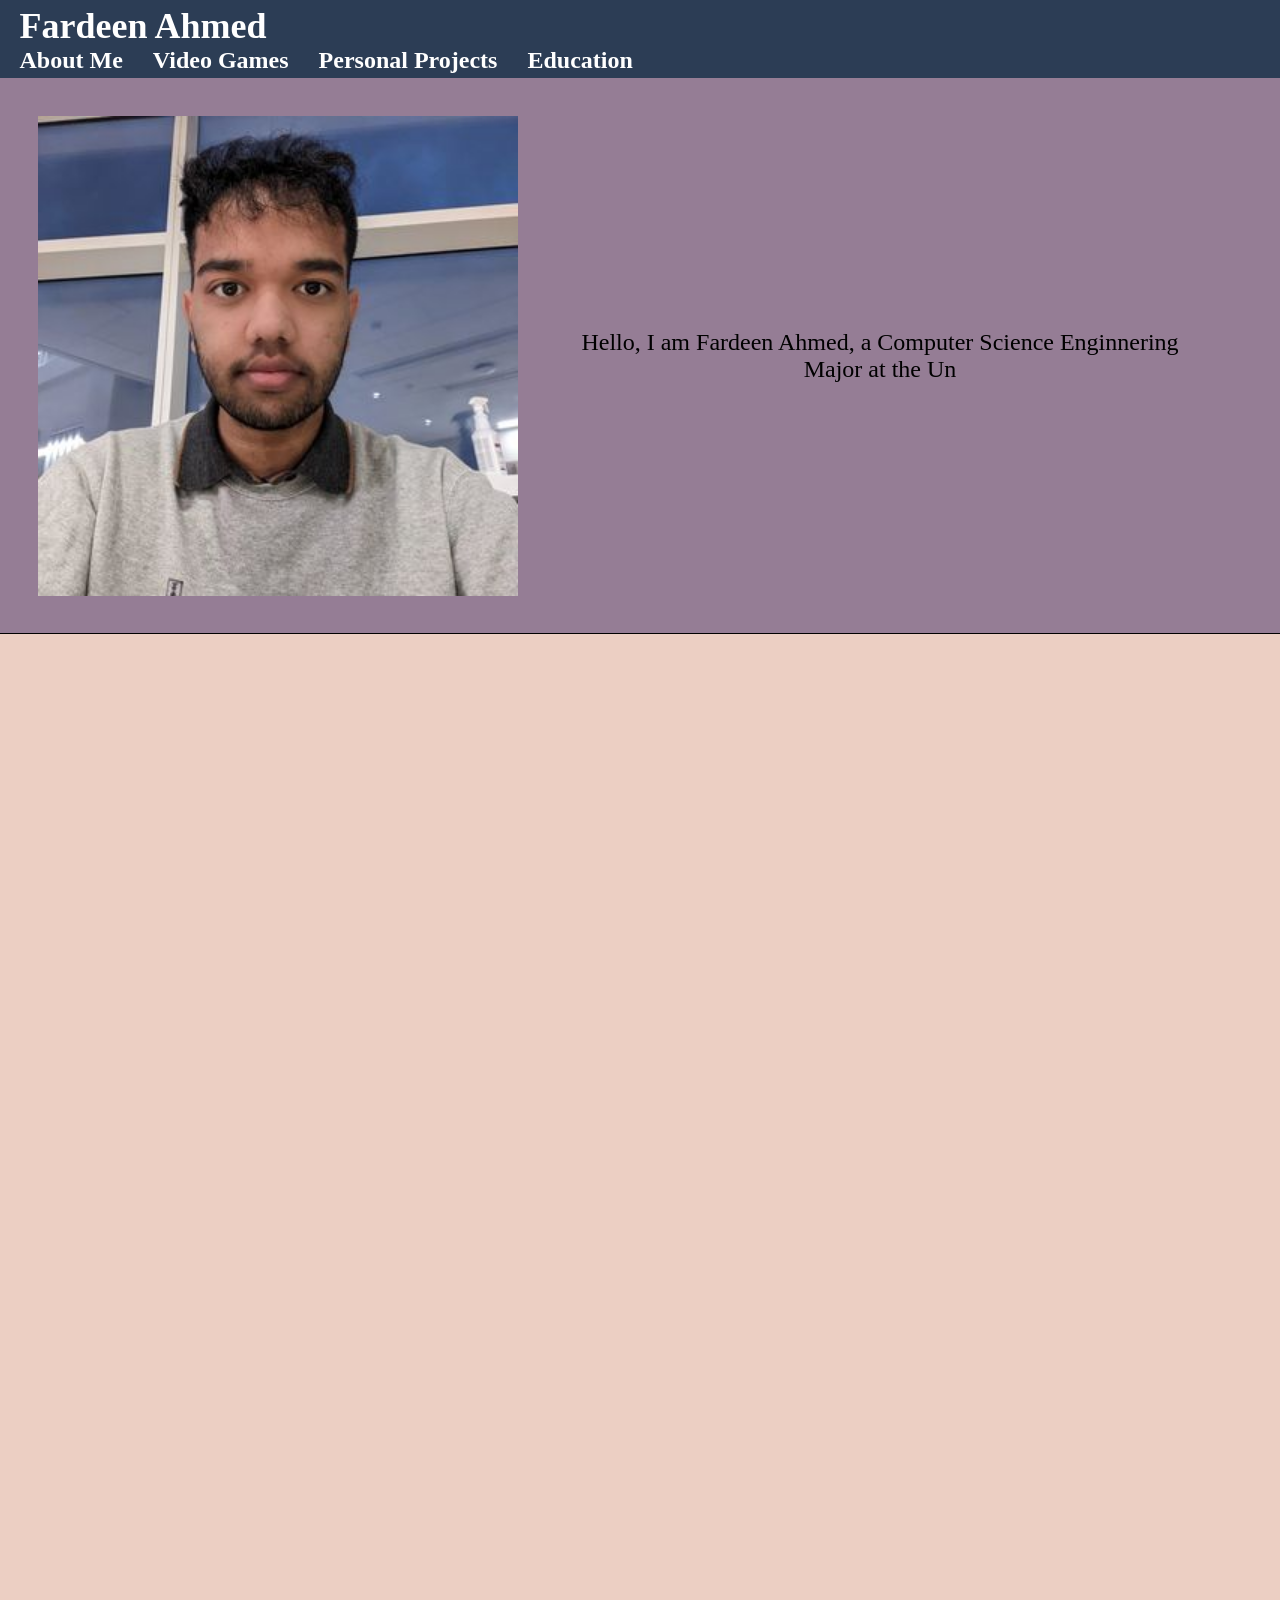
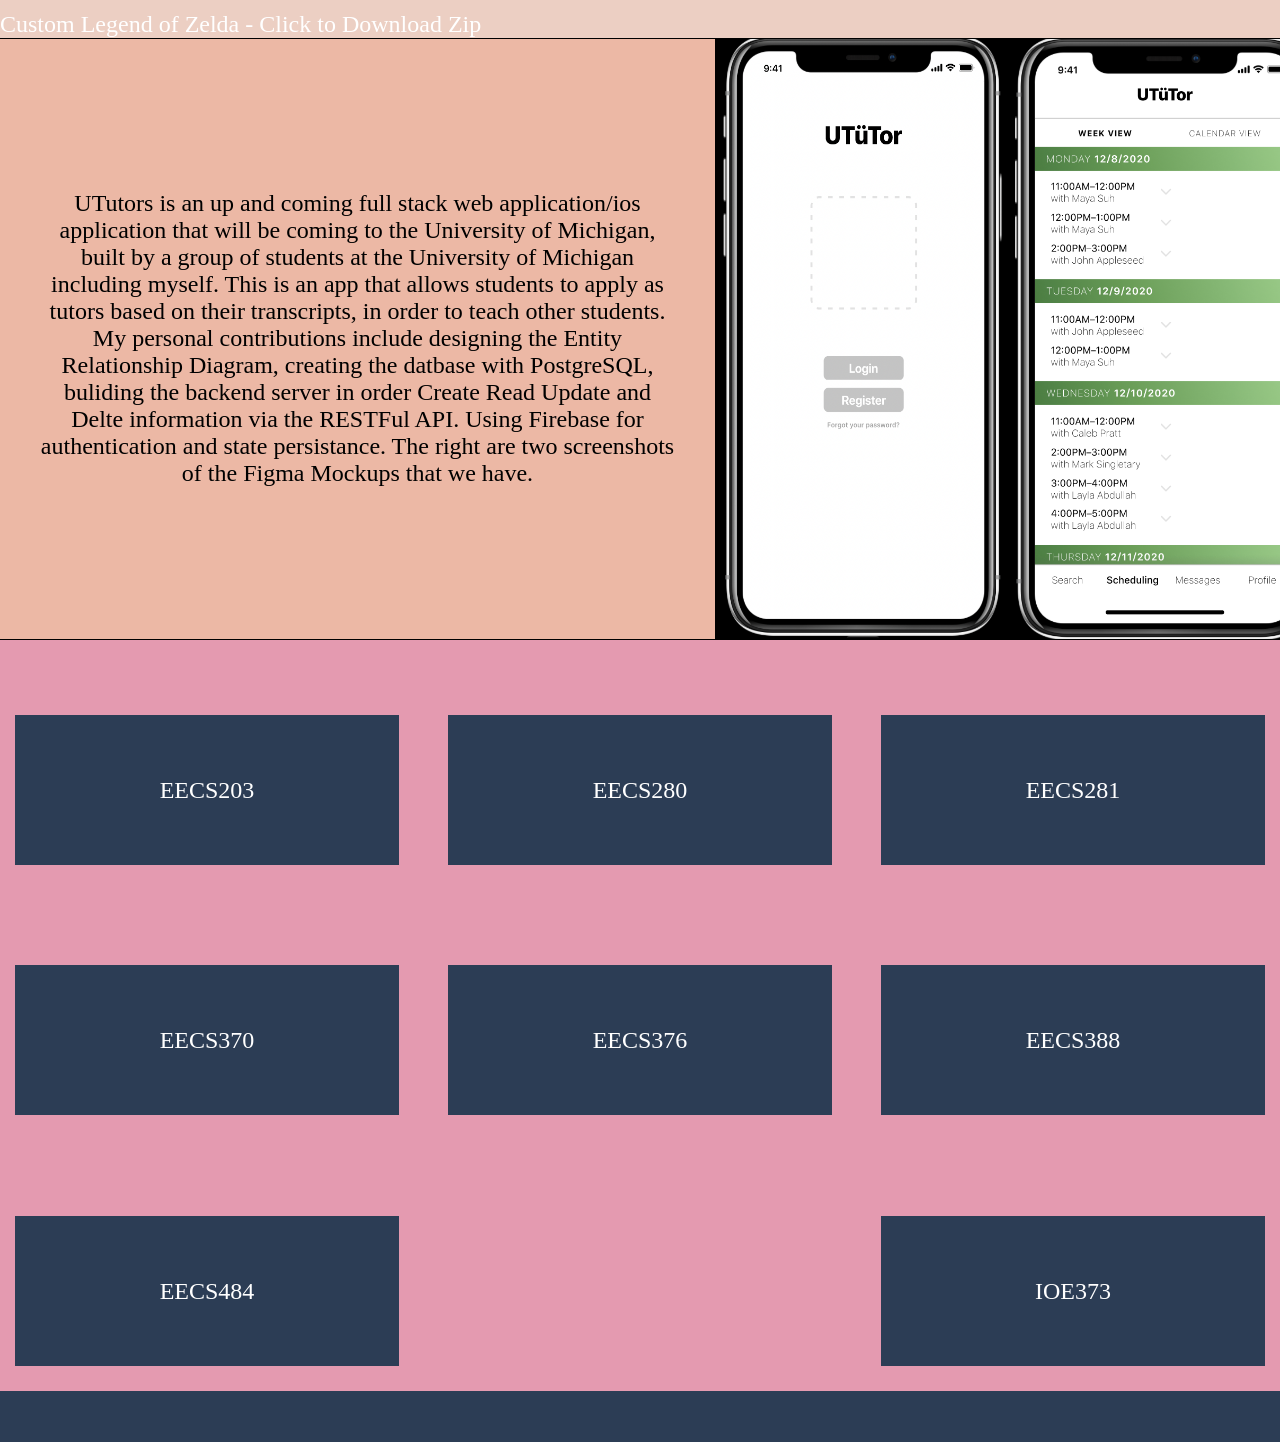
<file: index_save.html>
<!DOCTYPE html>
<html lang ="en">

<div id="container">

<head>
<link rel="stylesheet" href="index.css">
<script>
    document.body.style.zoom="150%"
</script>

  <header class = "page-header">
    <nav class = "nav">
        <ul class="left-header">
            <li><a href="#", class ="left-button">Fardeen Ahmed</a></li>
        </ul>
        <ul class="right-header">
            <li><a href="#Picture", class ="right-button">About Me</a></li>
            <li><a href="#Game", class ="right-button">Video Games</a></li>
            <li><a href="#Personal-Projects", class ="right-button">Personal Projects</a></li>
            <li><a href="#Education", class ="right-button">Education</a></li>
        </ul>
    </nav>
  </header>
  <main>
    <section id = "About-Me" name = "About-Me" class = "About-Me">

        <div id = "Picture">
            <img src = "/photos/instapic.jpeg" loading="eager">

        <div id = "Bio">
            
        </div>
        <script>
        var i = 0;
        var txt = "Hello, I am Fardeen Ahmed, a Computer Science Enginnering Major at the University of Michigan. My goal of creating Video Games, led me to picking Computer Science and allowed me to find other fields within Computer Science to get excited about! All of this led me to creating a web/mobile application with other students, indie video games by myself, tutoring other students in a variety of Computer Science topics, and creating this website."
        var speed = 20;

        function typeWriter() {
        if (i < txt.length) {
            document.getElementById("Bio").innerHTML += txt.charAt(i);
            i++;
            setTimeout(typeWriter, speed);
        }
        }
        typeWriter();

    


        </script>





    </section>

    <section id = "Video-Games" name = "Video-Games" class = "Video-Games"> 
        <div class = "Game" id = "Game">
            <iframe frameborder="0" src="https://itch.io/embed/1854193?dark=true" width="552" height="167"><a href="https://afardeen.itch.io/run">Run by afardeen</a></iframe>       
        </div>
        <div class = "Game">
            <iframe frameborder="0" src="https://itch.io/embed/1061983?dark=true" width="552" height="167"><a href="https://afardeen.itch.io/dodge">Dodge by afardeen</a></iframe>        
        </div>
        <div class = "Game">
            <iframe frameborder="0" src="https://itch.io/embed/1891570?dark=true" width="552" height="167"><a href="https://afardeen.itch.io/witchintheforest">WitchInTheForest by afardeen</a></iframe>
        </div>
        <div>
            <a href = "WebBuild.zip">Custom Legend of Zelda - Click to Download Zip</a>
        </div>

    </section>
    
    <section id = "Personal-Projects" name ="Personal-Projects" class = "Personal-Projects">
        <div id = "UTutorsText">
            UTutors is an up and coming full stack web application/ios application that will be coming to the University of Michigan, built by a group of students at the University of Michigan including myself. This is an app that allows students to apply as tutors based on their transcripts, in order to teach other students. My personal contributions include designing the Entity Relationship Diagram, creating the datbase with PostgreSQL, buliding the backend server in order Create Read Update and Delte information via the RESTFul API. Using Firebase for authentication and state persistance. The right are two screenshots of the Figma Mockups that we have.
        </div>
        <div id = "UTutors">
            <img src = "/photos/UTutorsMock_1.png" width=200 height=400 loading="eager">
        </div>
        <div id = "UTutors">
            <img src = "/photos/UTutorsMock_2.png" width=200 height=400 loading="eager">
        </div>



    </section>
    <section id = "Education" class = "Education">
        <div class="container">
            <div class="item"><a href="https://ece.engin.umich.edu/academics/course-information/course-descriptions/eecs-203/", class ="ClassButton">EECS203</a></div>
            <div class="item"><a href="https://eecs280.org/", class = "ClassButton">EECS280</a></div>
            <div class="item"><a href="https://eecs281staff.github.io/eecs281.org/", class ="ClassButton">EECS281</a></div>
            <div class="item"><a href="https://eecs370.github.io/", class ="ClassButton">EECS370</a></div>
            <div class="item"><a href="https://eecs376.org/", class ="ClassButton">EECS376</a></div>
            <div class="item"><a href="https://eecs388.org/", class ="ClassButton">EECS388</a></div>
            <div class="item"><a href="https://eecs484db.github.io/", class ="ClassButton">EECS484</a></div>
            <div class="item"><a href="https://bulletin.engin.umich.edu/courses/ioe/", class ="ClassButton">IOE373</a></div>

          </div>
    </section>
  </main>
  <footer> &nbsp</footer>

</head>
</div>
</html>
</file>
<file: index.css>
html {
    margin: 0;
    height: auto;
    min-height: 100%; /* can also use viewport units (height: 100vh) */
    scroll-behavior: smooth;
  }
  body{
    display: flex;
    margin: 0;
    min-height: 100vh;
    flex-direction: column;
  }
  
  #container {
    display: flex;
    flex-direction: column;
    height: 100%;
    border-collapse: collapse;
    overflow-y: hidden;
  }
  
  section {
    flex: 1 1 auto;
    height: auto; /* takes the visible area of the "main" div */
    min-height: 100%;
    overflow: auto; /* recommended */
    border-bottom: 1px solid;
  }

  .page-header {
    display: flex;
    padding: 3px;

    justify-self: flex-start;
  }

.right-header{
    padding: 0;
    margin: 0;
    list-style: none;
    display: flex;
    justify-content: flex-end; 
}

.left-header{
    padding: 0;
    margin: 0;
    list-style: none;
    display: flex;
    justify-content: flex-start; 
}

.right-button{
    padding: 5px;
    width: 6px;
    height: 5px;
    margin: 5px;
    line-height: 5px;
    color: white;
    font-weight: bold;
    font-size: 1em;
    text-align: center;
}
.left-button{

    padding: 5px;
    width: 6px;
    height: 5px;
    margin: 5px;
    color: white;
    font-weight: bold;
    font-size: 1.5em;
    text-align: center;
}

.About-Me{
    display: flex;


    flex-wrap: wrap;


    background-color: #957D95;


  

}
#Picture{
    display: flex;
    padding: 25px;
    flex: 1 0 50%;



}
#Bio{
    display: flex;
    padding: 25px;
    align-items: center;
    justify-content: center;
    text-align: center;
    flex: 1 0 50%;


}


.Video-Games{
    display: flex;    
    flex-wrap: wrap;
    flex-direction: column;



    background-color: #ECCFC3;


   
}
.Game{
  display: flex;
  align-items: center;
  justify-content: center;
  padding: 25px;
}


.Personal-Projects{

    display: flex;
    flex-wrap: nowrap;

    background-color: #ECB8A5;
    


}
#UTutorsText{
  display: flex;
  padding: 25px;
  align-items: center;
  justify-content: center;
  text-align: center;
  flex: 1 0 50%;
}
#UTutors{
  display: flex;
  flex: 1 0;


}


.Education{


  display: flex;
  flex-wrap: wrap;
  background-color: #E49AB0;
}



.container {
  display: flex;
  flex-wrap: wrap;
  justify-content: space-between;
  text-align: center;
  width: 100%;
  
  
}
.item {
  flex: 0 30%;
  height: 100px;
  margin-bottom: 2%; /* (100-32*3)/2 */
  margin-top: 50px;
  margin-right: 10px;
  margin-left: 10px;
  line-height: 100px;
  background-color: #2C3D55;
  color: white;



}
.ClassButton:link{
  text-decoration: none;
  color: white;

}

  header{background-color:  #2C3D55}
  a:link { text-decoration: none; 
  color: white;}
  a:visited { 
    text-decoration: none; 
    color: white; 
   }
  section:last-child {border: none}
  footer {
    display: flex;
    background: #2C3D55;
    justify-self: flex-end;
    padding: 8px;

}
</file>
